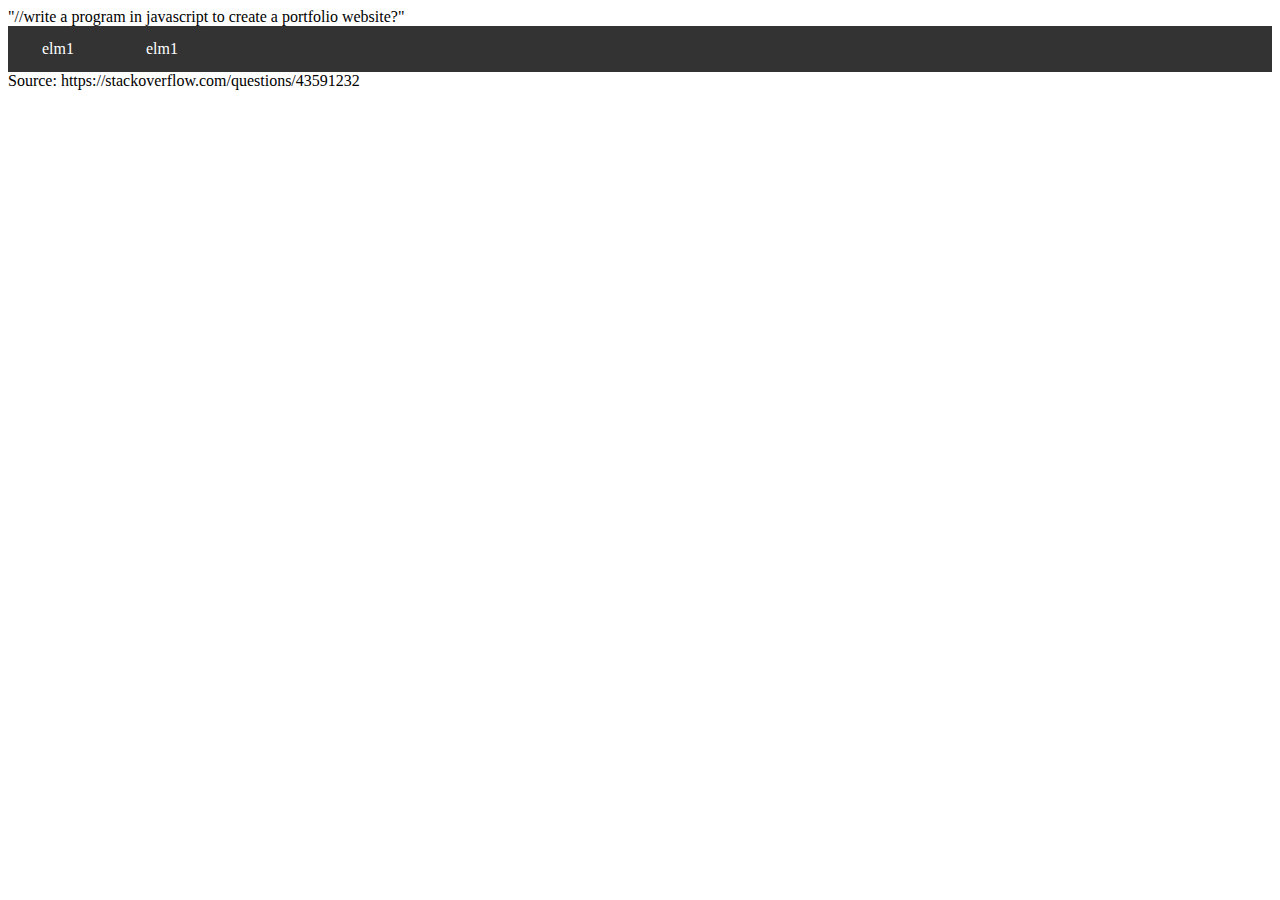
<file: dummy.html>
"//write a program in javascript to create a portfolio website?"
<!--DELIMITER-->
    


<!--DELIMITER-->

<!DOCTYPE html>
<html lang="en">
<head>
    <meta charset="UTF-8">
    <meta http-equiv="X-UA-Compatible" content="IE=edge">
    <meta name="viewport" content="width=device-width, initial-scale=1.0">
    <title>Document</title>
    <style>
nav ul {list-style-type: none;margin: 0;padding: 0;overflow: hidden;background-color: #333;}
/* nav ul li a {clear float: right;} */
nav ul li  a {display: block;color: white;text-align: center;padding: 14px 16px;text-decoration: none;}
nav ul li {display: inline-block;width: 100px;}
    </style>
</head>
<body>
    
</body>
</html>
<!doctype html>
<html>
<head><title></title>
</head><body>

<nav>
<ul>
<li><a href="">elm1</a></li>
<li><a href="">elm1</a></li>


</ul>
</nav>

</body>
</html>



<!--DELIMITER-->Source: https://stackoverflow.com/questions/43591232
</file>
